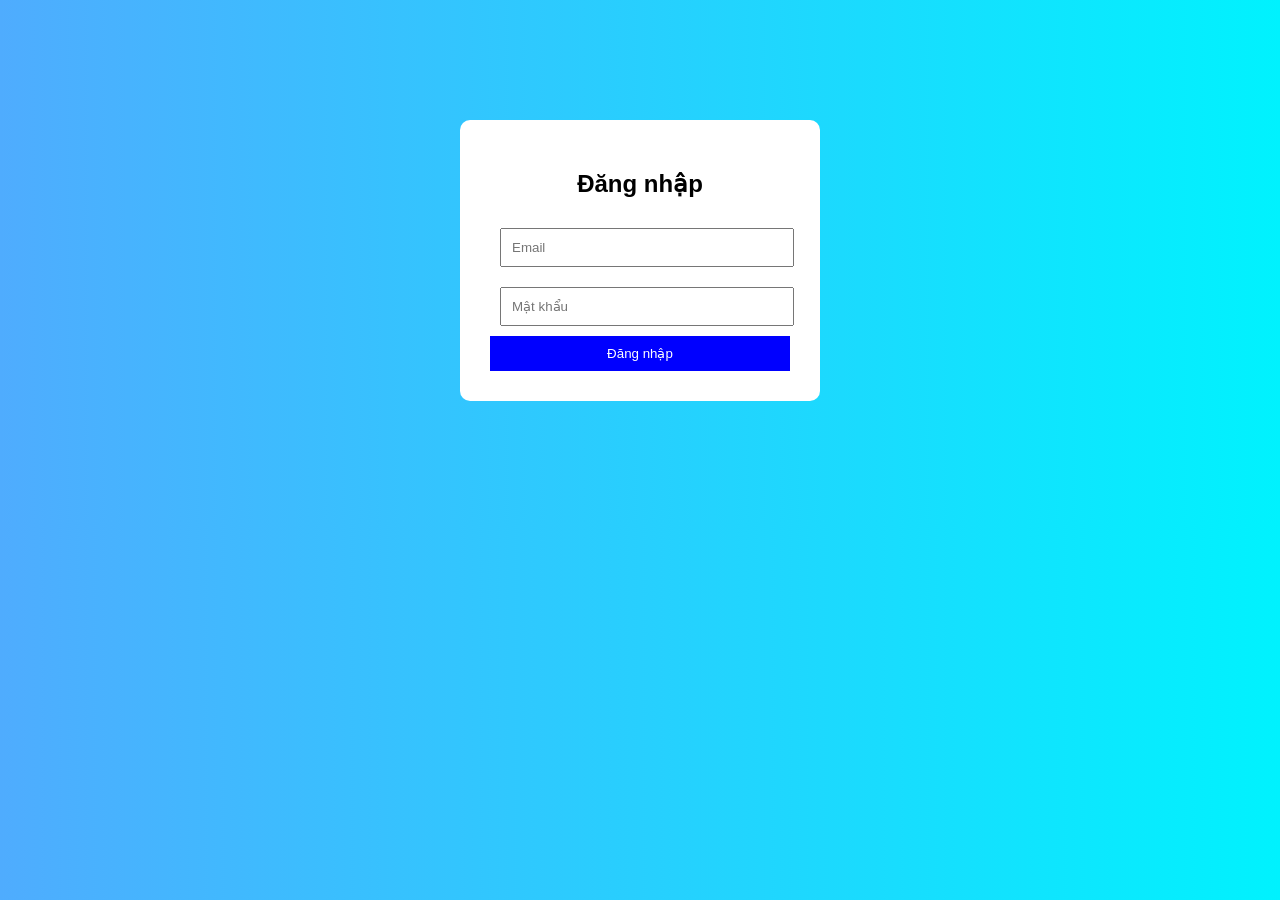
<file: index.html>
<!DOCTYPE html>
<html>
<head>
  <title>Login School</title>
  <link rel="stylesheet" href="style.css">
</head>
<body>

<div class="login-box">
  <h2>Đăng nhập</h2>
  <input type="email" id="email" placeholder="Email">
  <input type="password" id="password" placeholder="Mật khẩu">
  <button onclick="login()">Đăng nhập</button>
</div>

<script src="firebase.js"></script>
<script src="app.js"></script>

</body>
</html>
</file>
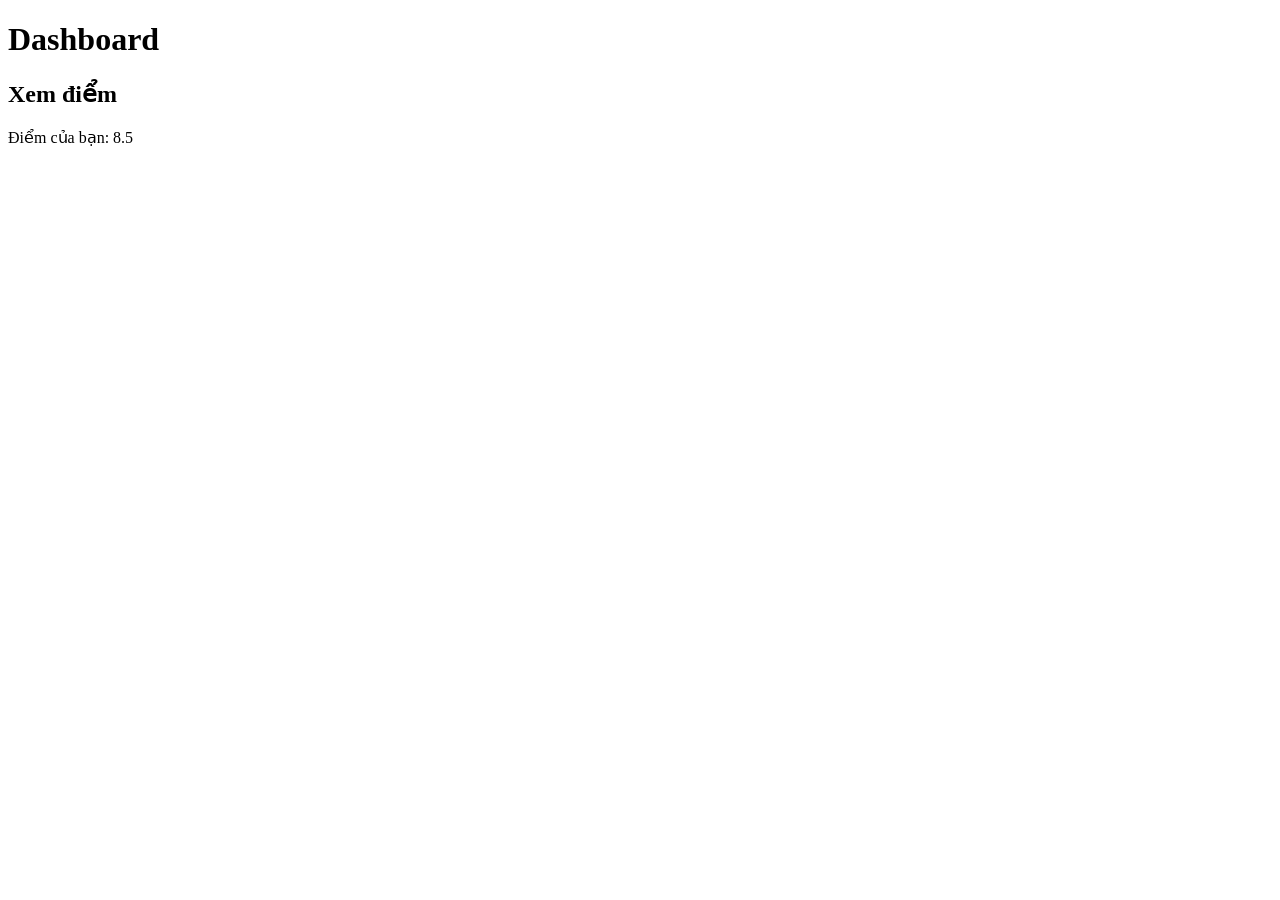
<file: dashboard.html>
<!DOCTYPE html>
<html>
<head>
  <title>Dashboard</title>
</head>
<body>

<h1>Dashboard</h1>

<div id="adminPanel" style="display:none;">
  <h2>Quản lý học sinh</h2>
  <button onclick="addStudent()">Thêm học sinh</button>
</div>

<div id="studentPanel" style="display:none;">
  <h2>Xem điểm</h2>
  <p>Điểm của bạn: 8.5</p>
</div>

<script>
let role = localStorage.getItem("role");

if (role === "admin") {
  document.getElementById("adminPanel").style.display = "block";
} else {
  document.getElementById("studentPanel").style.display = "block";
}

function addStudent() {
  alert("Chức năng thêm học sinh (sẽ nâng cấp sau)");
}
</script>

</body>
</html>
</file>
<file: style.css>
body {
  font-family: Arial;
  background: linear-gradient(to right, #4facfe, #00f2fe);
}

.login-box {
  width: 300px;
  margin: 120px auto;
  padding: 30px;
  background: white;
  border-radius: 10px;
  text-align: center;
}

input {
  width: 90%;
  margin: 10px;
  padding: 10px;
}

button {
  padding: 10px;
  width: 100%;
  background: blue;
  color: white;
  border: none;
}
</file>
